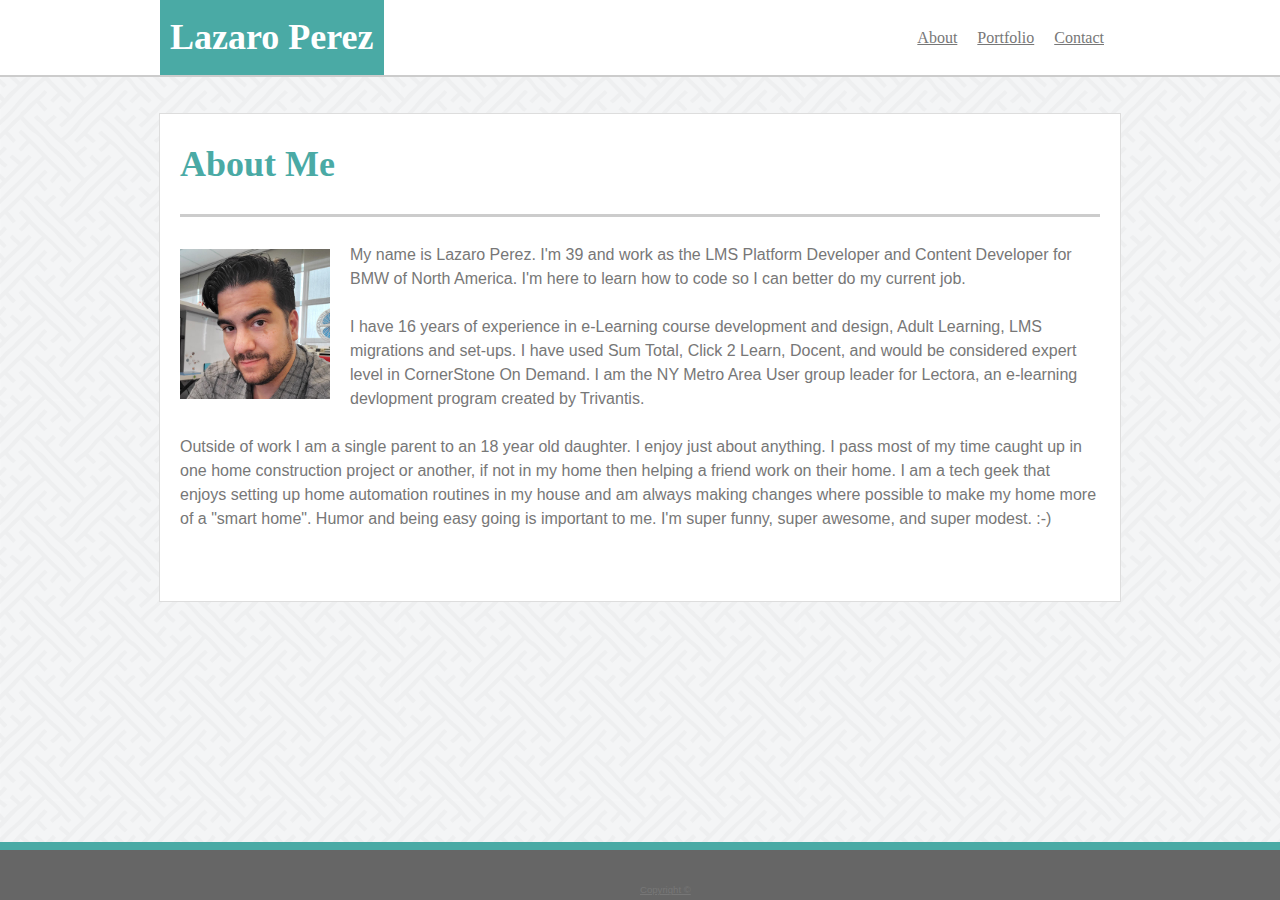
<file: index.html>
<!DOCTYPE html>
<html lang="en-us">

<head>
  <title>My Portfolio</title>
  <link rel="stylesheet" href="assets/css/reset.css">
  <link rel="stylesheet" href="assets/css/style.css">
  <link rel="stylesheet" href="assets/css/nav.css">
  <link rel="stylesheet" href="assets/css/footer.css">

</head>

<body>

  <div class="header">

    <div class="headercontent">

      <div id="name">

        <header>Lazaro Perez</header>

      </div>

      <nav>
        <a href="index.html">About</a>&emsp;
        <a href="Portfolio.html">Portfolio</a>&emsp;
        <a href="Contact.html">Contact</a>&emsp;
      </nav>
    </div>
  </div>
  <br>



  <div class="main">

    <h1>About Me</h1>
    <br><br>
    <img id="headshot" src="assets/images/LPerezPic.jpg" alt="Lazaro Perez Head Shot">

    <div class="myinfo">
      <p>
        My name is Lazaro Perez. I'm 39 and work as the LMS Platform Developer and Content Developer for BMW of North
        America. I'm here to learn how to code so I can better do my current job.
        <br>
        <br>
        I have 16 years of experience in e-Learning course development and design, Adult Learning, LMS migrations and
        set-ups. I have used Sum Total, Click 2 Learn, Docent, and would be considered expert level in CornerStone On
        Demand. I am the NY Metro Area User group leader for Lectora, an e-learning devlopment program created by
        Trivantis.
        <br>
        <br>
        Outside of work I am a single parent to an 18 year old daughter. I enjoy just about anything. I pass most of my
        time caught up in one home construction project or another, if not in my home then helping a friend work on
        their home. I am a tech geek that enjoys setting up home automation routines in my house and am always making
        changes where possible to make my home more of a "smart home". Humor and being easy going is important to me.
        I'm super funny, super awesome, and super modest. :-)
      </p>
    </div>
  </div>

  <br>


  <div class="footer">

    <div id="copyright">


      <a href=" "
        title="This page was created by Lazaro Perez. Please feel free to use any of the code found here... unles you are using it to cheat on your homework and you don't actually understand what the code does.  In that case, GO STUDY">Copyright
        &copy;</a>


    </div>

  </div>

</body>



</html>
</file>
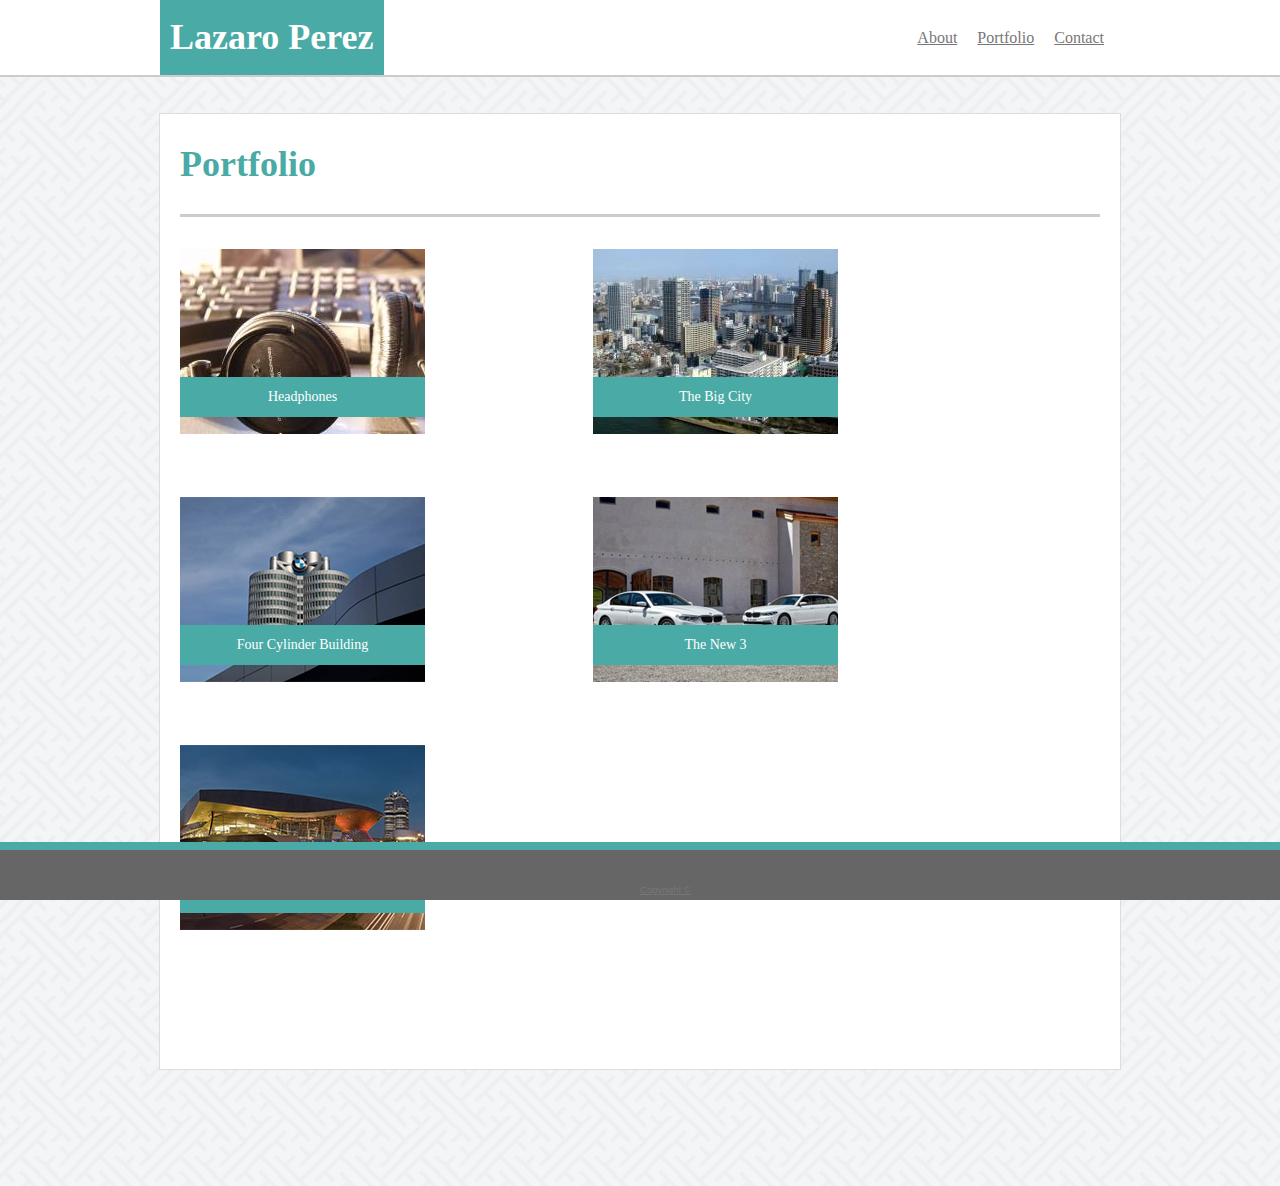
<file: portfolio.html>
<!DOCTYPE html>
<html lang="en-us">

<head>
  <title>My Portfolio</title>
  <link rel="stylesheet" href="assets/css/reset.css">
  <link rel="stylesheet" href="assets/css/style.css">
  <link rel="stylesheet" href="assets/css/nav.css">
  <link rel="stylesheet" href="assets/css/footer.css">

</head>

<body>

  <div class="header">

    <div class="headercontent">

      <div id="name">

        <header>Lazaro Perez</header>

      </div>

      <nav>
        <a href="index.html">About</a>&emsp;
        <a href="Portfolio.html">Portfolio</a>&emsp;
        <a href="Contact.html">Contact</a>&emsp;
      </nav>
    </div>
  </div>
  <br>



  <div class="main">

    <h1>Portfolio</h1>
    <br><br>
    <div class="portfolioinfo">

      <div class="placeholder1">

        <img class="placeholderimages" src="assets/images/placeholder1.jpg">
        <p class="placeholdertitles">Headphones</p>
      </div>



      <div class="placeholder2">


        <img class="placeholderimages" src="assets/images/placeholder2.jpg">
        <p class="placeholdertitles">The Big City</p>
      </div>

      <br>


      <div class="placeholder3">
        <img class="placeholderimages" src="assets/images/placeholder3.jpg">
        <p class="placeholdertitles">Four Cylinder Building</p>
      </div>

      <div class="placeholder4">
        <img class="placeholderimages" src="assets/images/placeholder4.jpg">
        <p class="placeholdertitles">The New 3</p>
      </div>

      <br>
      <br>

      <div class="placeholder5">
        <img class="placeholderimages" src="assets/images/placeholder5.jpg">
        <p class="placeholdertitles">The BMW Welt</p>
      </div>

    </div>
  </div>

  <br>

  <div class="footer">

    <div id="copyright">
      <a href=" "
        title="This page was created by Lazaro Perez. Please feel free to use any of the code found here... unles you are using it to cheat on your homework and you don't actually understand what the code does.  In that case, GO STUDY">Copyright
        &copy;</a>


    </div>



  </div>


</body>


</html>
</file>
<file: assets/css/style.css>
html {

  position: relative;
  min-height; 100%;
}




/* Background picture on all pages */
body {

  position: relative;
background-image: url("../images/interlaced.png");

}



.header {

  background-color: #ffffff;
  border-color: #cccccc;
  font-family: 'Georgia', Times, Times New Roman, serif;
  width: 100%;
  height: 75px;
  margin: 0 auto;
  border-bottom: 2px solid #cccccc;

}

/* Header content area - Name and Menu */
.headercontent {

  width: 960px;
  margin: 0 auto;

}

/* Main section title (About Me - Contact Info - Portfolio Headers */

h1 {
  font-family: 'Georgia', Times, Times New Roman, serif;
  margin-left: 20px;
  margin-right: 20px;
  height: 100px;
  color: #4aaaa5;
  border-bottom: 3px solid #cccccc;
  line-height: 100px;
  width: auto;
  font-size: 36px;
  font-weight: bold;

}

/* My Name - all pages (In Header) */
#name {
  font-family: 'Georgia', Times, Times New Roman, serif;
  background-color: #4aaaa5;
  font-size: 36px;
  color: white;
  width: auto;
  height: 75px;
  display: inline-block;
  padding-right: 10px;
  padding-left: 10px;

  text-align: center;
  vertical-align: middle;
  line-height: 75px;
  font-weight: bold;
}

/* Main Div - In between header and footer - all pages */
.main {
    margin: auto;
    color: #777777;
    font-size: 1em;
    font-family: 'Arial', 'Helvetica Neue', Helvetica, sans-serif;
    width: 960px;
    border: 1px solid #dddddd;
    background-color: #ffffff;
    margin-top: 20px;
    margin-bottom: 100px;
    position: relative;
    min-height: 100%;
    padding-bottom: 50px;



}


/* About me page main content */
.myinfo {

  line-height: 1.5em;
  margin-left: 20px;
  margin-right: 20px;
  padding-bottom: 20px;
  margin-top: -6px;
  /* height: auto; */
}

/* Portfolio page image section */

.portfolioinfo {
  margin-left: 20px;
  height: 750px;
  padding-bottom: 20px;

}

/* Each image and text pair has it's own container */

.placeholder1 {
  float: left;
  padding-bottom: 20px;
  

  }

i.placeholderimages {

  

}

p.placeholdertitles  {
z-index: 99;
font-family: 'Georgia', Times, Times New Roman, serif;
background-color: #4aaaa5;
font-size: 14px;
color: white;
width: auto;
position: relative;
text-align: center;
vertical-align: middle;
line-height: 40px;
bottom: 60px;

}

.placeholder2 {
float: right;
padding-right: 30%;
padding-bottom: 20px;

}

.placeholder3 {
  clear: both;
  float: left;
  padding-bottom: 20px;
  
  }

  .placeholder4 {
    float: right;
    padding-right: 30%;
    padding-bottom: 20px;
    
    } 

    .placeholder5 {
      
      clear: both;
       float: left;
      padding-bottom: 20px;
      
      }
  
/* End of Portfolio section */


/* For Picture of myself on About Page */
#headshot {
  float: left;
  width: 150px;
  padding-right: 20px;
  padding-left: 20px;
}
</file>
<file: assets/css/nav.css>
nav {
    color: #777777;
    float: right;
    
    vertical-align: middle;
    line-height: 75px;
    
  }


  a:link {
    color: #777777;
  }
  
  a:visited {
  color: #4CA8C2;
  }
  
  a:hover {
    background-color: #4882B8;
  }
  
  a:active {
    background-color: #48B873;
  }
</file>
<file: assets/css/footer.css>
.footer {
    z-index: 10000;
    bottom: 0;
    border-top: 8px solid #4aaaa5;
    background-color: #666666;
    height: 50px;
    width: 100%;
    position:fixed;
    bottom:0;



    
    }

#copyright {
    padding-bottom: 5px;
    color: #a5a5a5;
    position: absolute;
    bottom: 0;
    left: 50%;
    font-size: .6em;
    font-family: 'Arial', 'Helvetica Neue', Helvetica, sans-serif;
}
</file>
